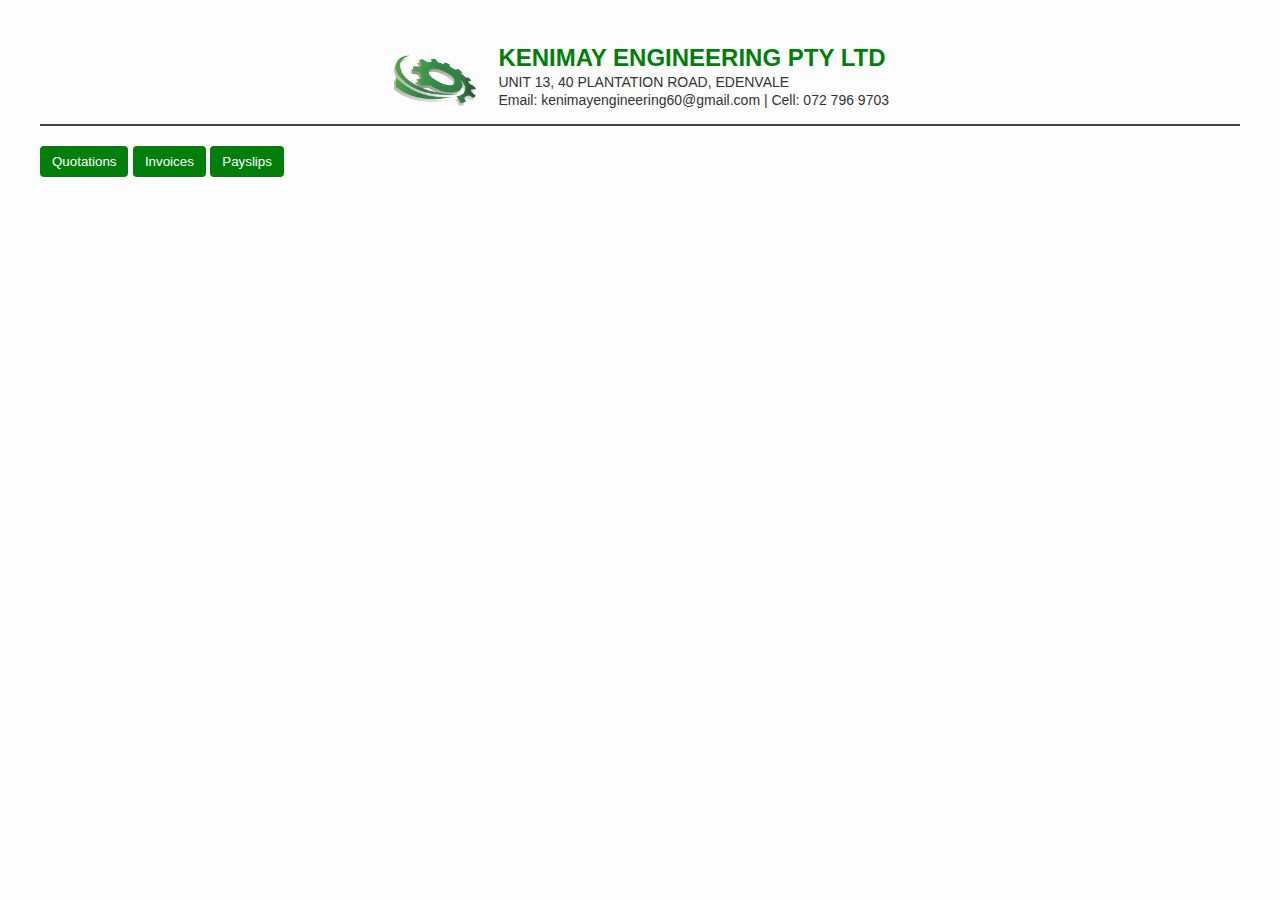
<file: Index.html>
<!DOCTYPE html>
<html lang="en">
<head>
  <meta charset="UTF-8">
  <title>Kenimay - Home</title>
  <link rel="icon" href="Assets/Logo.png" type="image/png">
  <link rel="stylesheet" href="CSS/style.css">
</head>
<body>
  <header class="header">
    <div class="logo">
      <img src="Assets/Logo.png" alt="Company Logo">
    </div>
    <div class="company-info">
      <h1>KENIMAY ENGINEERING PTY LTD</h1>
      <p>UNIT 13, 40 PLANTATION ROAD, EDENVALE</p>
      <p>Email: kenimayengineering60@gmail.com | Cell: 072 796 9703</p>
    </div>
  </header>

  <div class="menu">
    <button onclick="location.href='Pages/Quotations.html'">Quotations</button>
    <button onclick="location.href='Pages/Invoices.html'">Invoices</button>
    <button onclick="location.href='Pages/Payslips.html'">Payslips</button>
  </div>

  <script src="Script/script.js"></script>
</body>
</html>
</file>
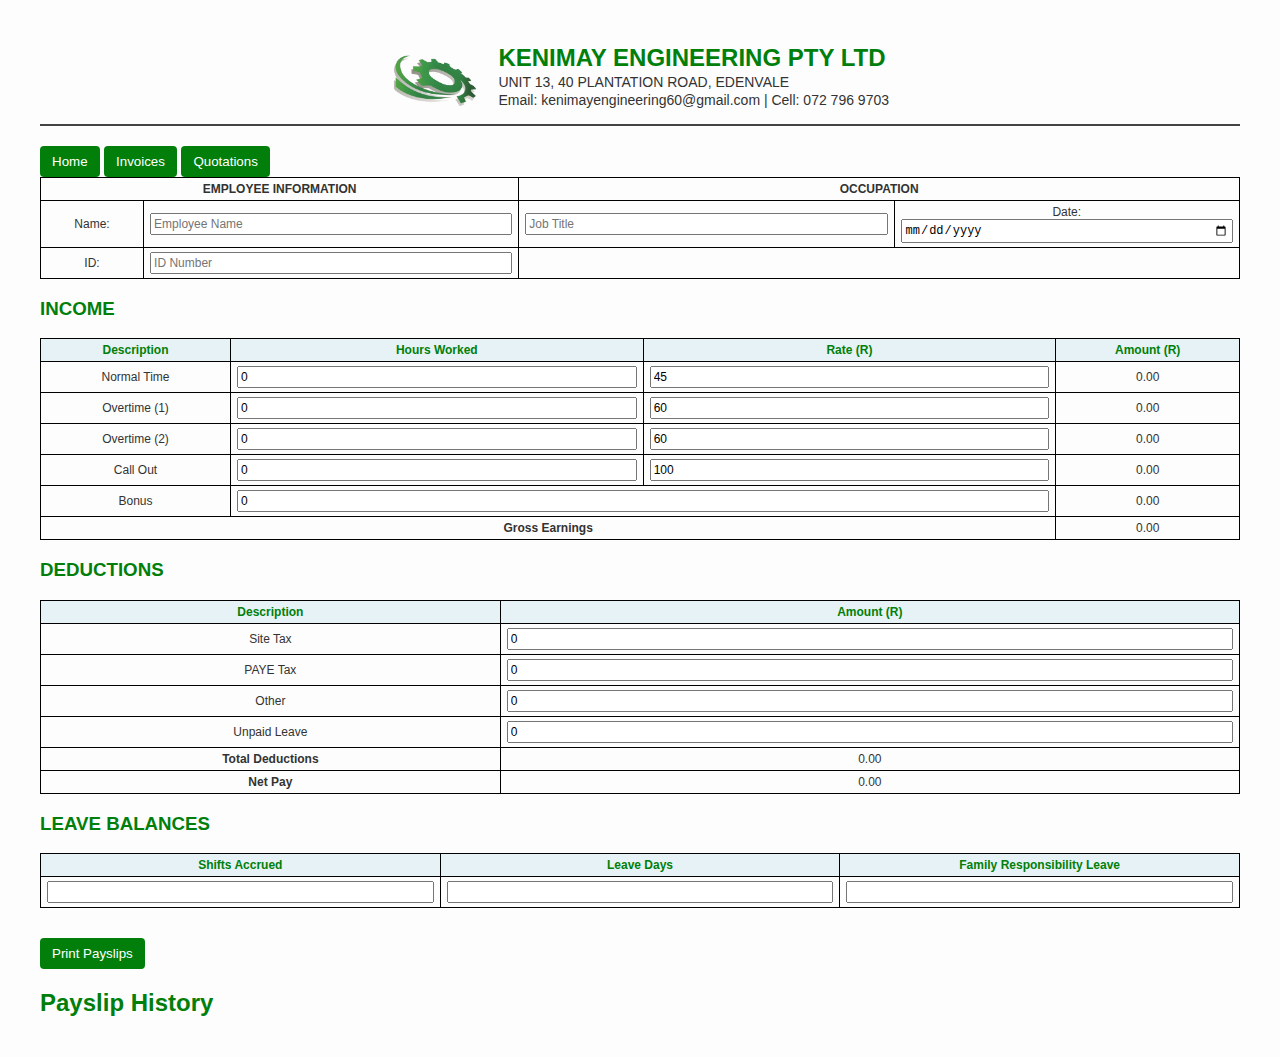
<file: Pages/Payslips.html>
<!DOCTYPE html>
<html lang="en">
<head>
  <meta charset="UTF-8">
  <title>Employee Payslip - Kenimay Engineering</title>
  <link rel="icon" href="../Assets/Logo.png" type="image/png">
  <link rel="stylesheet" href="../CSS/style.css">
</head>
<body>
  <header class="header">
    <div class="logo">
      <img src="../Assets/Logo.png" alt="Company Logo">
    </div>
    <div class="company-info">
      <h1>KENIMAY ENGINEERING PTY LTD</h1>
      <p>UNIT 13, 40 PLANTATION ROAD, EDENVALE</p>
      <p>Email: kenimayengineering60@gmail.com | Cell: 072 796 9703</p>
    </div>
  </header>

  <nav>
    <button onclick="location.href='../index.html'">Home</button>
    <button onclick="location.href='../Pages/Invoices.html'">Invoices</button>
    <button onclick="location.href='../Pages/Quotations.html'">Quotations</button>
  </div>
  </nav>
  <main class="payslip-container">
    <!-- Payslip 1 -->
    <div class="payslip">
      <table>
        <tr>
          <td colspan="2"><strong>EMPLOYEE INFORMATION</strong></td>
          <td colspan="2"><strong>OCCUPATION</strong></td>
        </tr>
        <tr>
          <td>Name:</td>
          <td><input type="text" class="emp-name" placeholder="Employee Name"></td>
          <td><input type="text" placeholder="Job Title"></td>
          <td>Date: <input type="date"></td>
        </tr>
        <tr>
          <td>ID:</td>
          <td><input type="text" placeholder="ID Number"></td>
          <td colspan="2"></td>
        </tr>
      </table>

      <h3>INCOME</h3>
      <table>
        <tr>
          <th>Description</th>
          <th>Hours Worked</th>
          <th>Rate (R)</th>
          <th>Amount (R)</th>
        </tr>
        <tr>
          <td>Normal Time</td>
          <td><input type="number" value="0" class="hours"></td>
          <td><input type="number" value="45" class="rate"></td>
          <td class="amount">0.00</td>
        </tr>
        <tr>
          <td>Overtime (1)</td>
          <td><input type="number" value="0" class="hours"></td>
          <td><input type="number" value="60" class="rate"></td>
          <td class="amount">0.00</td>
        </tr>
        <tr>
           <tr>
          <td>Overtime (2)</td>
          <td><input type="number" value="0" class="hours"></td>
          <td><input type="number" value="60" class="rate"></td>
          <td class="amount">0.00</td>
        </tr>
        <tr>
          <td>Call Out</td>
          <td><input type="number" value="0" class="hours"></td>
          <td><input type="number" value="100" class="rate"></td>
          <td class="amount">0.00</td>
        </tr>
        <tr>
          <td>Bonus</td>
          <td colspan="2"><input type="number" value="0" class="bonus"></td>
          <td class="bonus-amount">0.00</td>
        </tr>
        <tr>
          <td colspan="3"><strong>Gross Earnings</strong></td>
          <td class="gross">0.00</td>
        </tr>
      </table>

      <h3>DEDUCTIONS</h3>
      <table>
        <tr><th>Description</th><th>Amount (R)</th></tr>
        <tr><td>Site Tax</td><td><input type="number" value="0" class="deduction"></td></tr>
        <tr><td>PAYE Tax</td><td><input type="number" value="0" class="deduction"></td></tr>
        <tr><td>Other</td><td><input type="number" value="0" class="deduction"></td></tr>
        <tr><td>Unpaid Leave</td><td><input type="number" value="0" class="deduction"></td></tr>
        <tr><td><strong>Total Deductions</strong></td><td class="deductions-total">0.00</td></tr>
        <tr><td><strong>Net Pay</strong></td><td class="net-pay">0.00</td></tr>
      </table>

      <h3>LEAVE BALANCES</h3>
      <table>
        <tr><th>Shifts Accrued</th><th>Leave Days</th><th>Family Responsibility Leave</th></tr>
        <tr>
          <td><input type="number"></td>
          <td><input type="number"></td>
          <td><input type="number"></td>
        </tr>
      </table>
    </div>

    <!-- Payslip 2 (stacked below for printing 2 per page) -->
    <div class="payslip">
      <!-- identical structure as above -->
    </div>
  </main>

  <div class="print-btn">
    <button onclick="window.print()"> Print Payslips</button>
  </div>
  <section id="payslipHistory">
  <h2>Payslip History</h2>
  <div id="payslipHistoryList"></div>
</section>


<script src="../Script/script.js"></script>
</body>
</html>
</file>
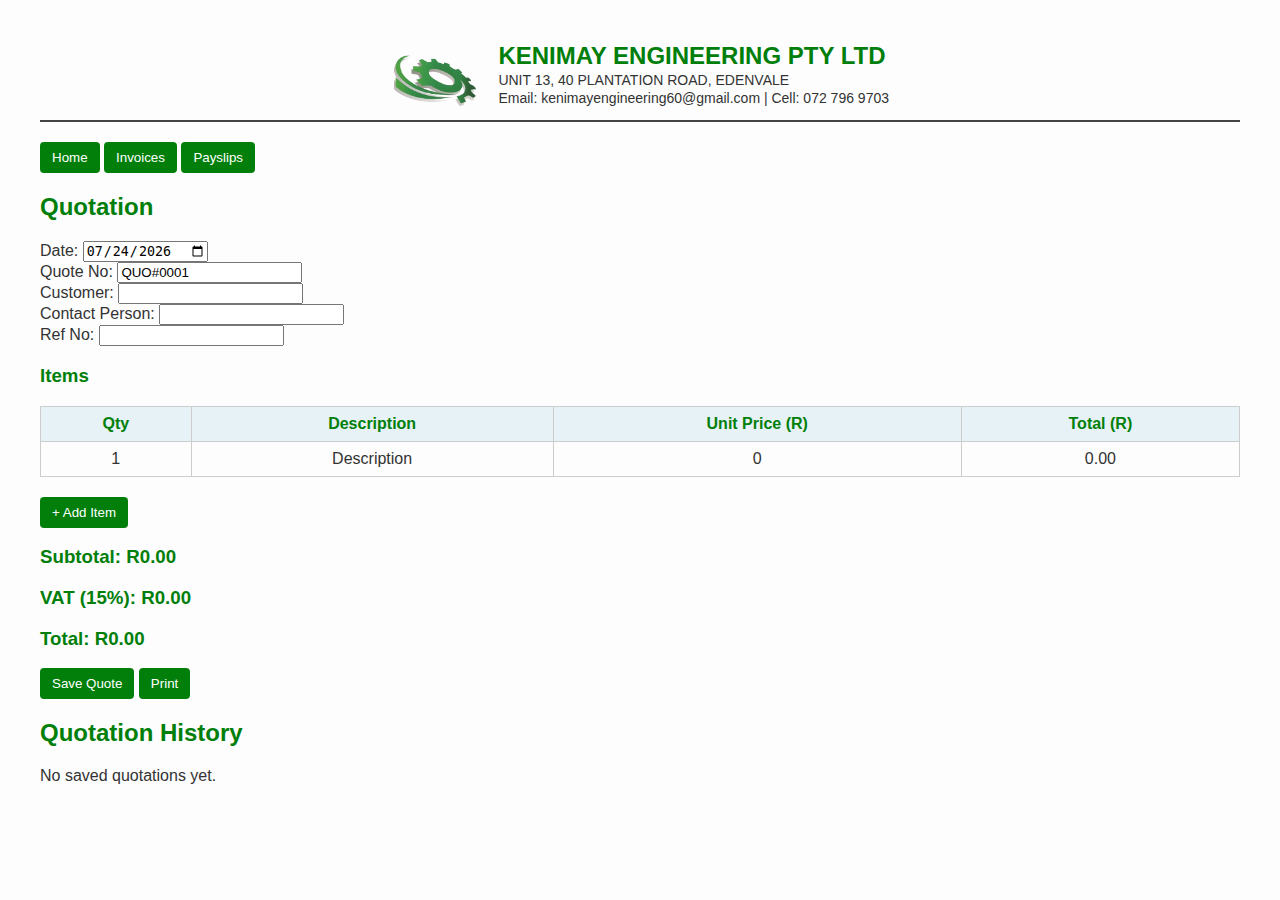
<file: Pages/Quotations.html>
<html lang="en">
<head>
  <meta charset="UTF-8">
  <title>Employee Payslip - Kenimay Engineering</title>
  <link rel="icon" href="../Assets/Logo.png" type="image/png">
  <link rel="stylesheet" href="../CSS/style.css">
</head>
<body>
  <header class="header">
    <div class="logo">
      <img src="../Assets/Logo.png" alt="Company Logo">
    </div>
    <div class="company-info">
      <h1>KENIMAY ENGINEERING PTY LTD</h1>
      <p>UNIT 13, 40 PLANTATION ROAD, EDENVALE</p>
      <p>Email: kenimayengineering60@gmail.com | Cell: 072 796 9703</p>
    </div>
  </header>

  <nav>
    <button onclick="location.href='../index.html'">Home</button>
    <button onclick="location.href='../Pages/Invoices.html'">Invoices</button>
    <button onclick="location.href='../Pages/Payslips.html'">Payslips</button>
  </div>
  </nav>
  <!-- ====== NEW QUOTE ====== -->
  <section id="newQuote">
    <h2>Quotation</h2>
    <label>Date: <input type="date" id="quoteDate"></label><br>
    <label>Quote No: <input type="text" id="quoteNo" readonly></label><br>
    <label>Customer: <input type="text" id="customerName"></label><br>
    <label>Contact Person: <input type="text" id="contactPerson"></label><br>
    <label>Ref No: <input type="text" id="refNo"></label><br>

    <h3>Items</h3>
    <table id="quoteItems">
      <thead>
        <tr><th>Qty</th><th>Description</th><th>Unit Price (R)</th><th>Total (R)</th></tr>
      </thead>
      <tbody></tbody>
    </table>
    <button onclick="addQuoteItem()">+ Add Item</button>

    <h3>Subtotal: R<span id="quoteSubtotal">0.00</span></h3>
    <h3>VAT (15%): R<span id="quoteVat">0.00</span></h3>
    <h3><strong>Total: R<span id="quoteTotal">0.00</span></strong></h3>

    <button onclick="saveQuote()">Save Quote</button>
    <button onclick="window.print()">Print</button>
  </section>

  <!-- ====== QUOTATION HISTORY ====== -->
  <section id="quoteHistory">
    <h2>Quotation History</h2>
    <div id="quoteHistoryList"></div>
  </section>

<script src="../Script/script.js"></script>
</body>
</html>
</file>
<file: CSS/style.css>
/* General page layout */
body {
  font-family: Arial, sans-serif;
  margin: 40px;
  color: #333;
  background: #fdfdfd;
}

h1, h2, h3 {
  color: rgb(1, 127, 10);
}

header {
  border-bottom: 2px solid rgb(1, 127, 10);
  margin-bottom: 20px;
  padding-bottom: 10px;
}

header h1 {
  margin: 0;
  font-size: 24px;
}

header p {
  margin: 2px 0;
  font-size: 14px;
}

/* Table styles */
table {
  width: 100%;
  border-collapse: collapse;
  margin-bottom: 20px;
}

th, td {
  border: 1px solid #ccc;
  padding: 8px;
  text-align: center;
}

th {
  background: #e6f2f5;
  color: rgb(1, 127, 10);
}

/* Buttons */
button {
  padding: 8px 12px;
  background: rgb(1, 127, 10);
  color: white;
  border: none;
  border-radius: 4px;
  cursor: pointer;
}

button:hover {
  background: rgb(1, 127, 10);
}

/* Print cleanup */
@media print {
  button {
    display: none;
  }
  body {
    margin: 0;
  }
}
/* Header with logo */
.header {
  display: flex;
  align-items: center;
  justify-content: center;
  margin-bottom: 20px;
  border-bottom: 2px solid #444;
  padding-bottom: 10px;
}

.header .logo img {
  height: 70px;   /* Adjust size */
  margin-right: 20px;
}

.header .company-info {
  text-align: left;
}
.invoice-card {
  border: 1px solid #ccc;
  border-radius: 10px;
  padding: 15px;
  margin: 10px 0;
  background: #f9f9f9;
  box-shadow: 2px 2px 5px rgb(1, 127, 10);
}
.invoice-card h3 {
  margin: 0 0 5px 0;
}
.invoice-card button {
  margin-top: 10px;
  padding: 6px 12px;
  border-radius: 5px;
  background: rgb(1, 127, 10);
  color: #fff;
  border: none;
  cursor: pointer;
}
/* ===========================
   General Payslip Styles
   =========================== */
.payslip-container {
  display: flex;
  flex-direction: column;
  gap: 20px;
}

.payslip table {
  width: 100%;
  border-collapse: collapse;
  margin-bottom: 10px;
}

.payslip th, .payslip td {
  border: 1px solid #000;
  padding: 4px 6px;
  font-size: 12px;
}

.payslip input {
  width: 100%;
  box-sizing: border-box;
  font-size: 12px;
  padding: 2px;
}

/* ===========================
   Print Settings
   =========================== */
@media print {
  body {
    margin: 0;
    padding: 0;
  }

  nav, .print-btn, header, section#payslipHistory {
    display: none; /* hide buttons and navigation */
  }

  .payslip-container {
    gap: 0;
    padding: 0;
  }

  .payslip {
    page-break-inside: avoid; /* keep each payslip together */
    width: 100%;
    font-size: 10pt;
    line-height: 1.2;
  }

  .payslip table th, 
  .payslip table td {
    padding: 2px 4px;
    font-size: 10pt;
  }

  input {
    font-size: 10pt;
  }
}
@media print {
  /* Hide Invoice History */
  #invoiceHistory,
  #invoiceHistory * {
    display: none !important;
    visibility: hidden !important;
  }

  /* Hide Quotation History */
  #quoteHistory,
  #quoteHistory * {
    display: none !important;
    visibility: hidden !important;
  }
}
</file>
